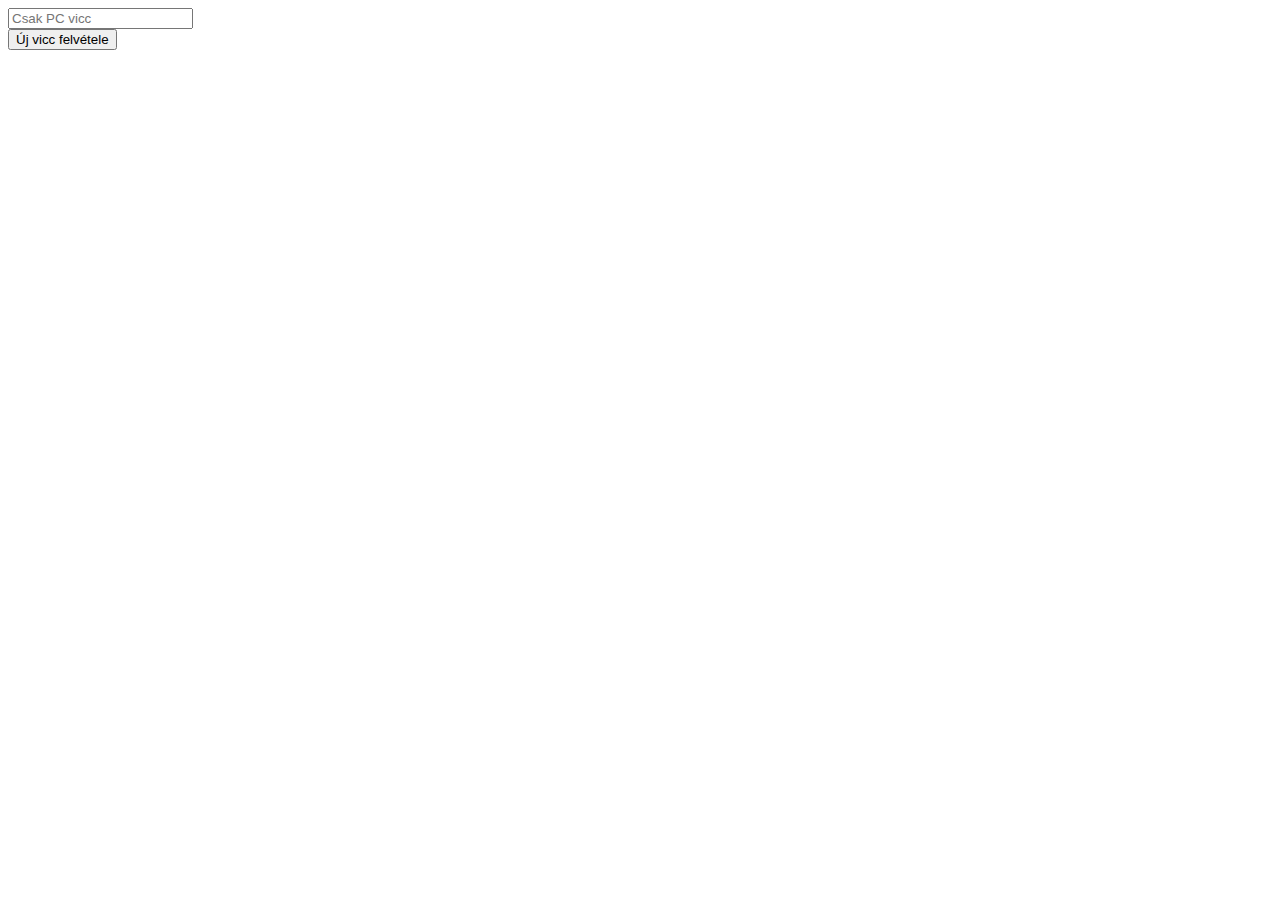
<file: HajosTeszt/HajosTeszt/wwwroot/jokes.html>
﻿<!DOCTYPE html>
<html>
<head>
    <meta charset="utf-8" />
    <title></title>
</head>
<body>
    <form>
        <div id="jokeList"></div>
        <div>
            <input id="jokeText" type="text" placeholder="Csak PC vicc" />
        </div>
        <button id="addButton">Új vicc felvétele</button>
    </form>
    <script>
    </script>
</body>
</html>
</file>
